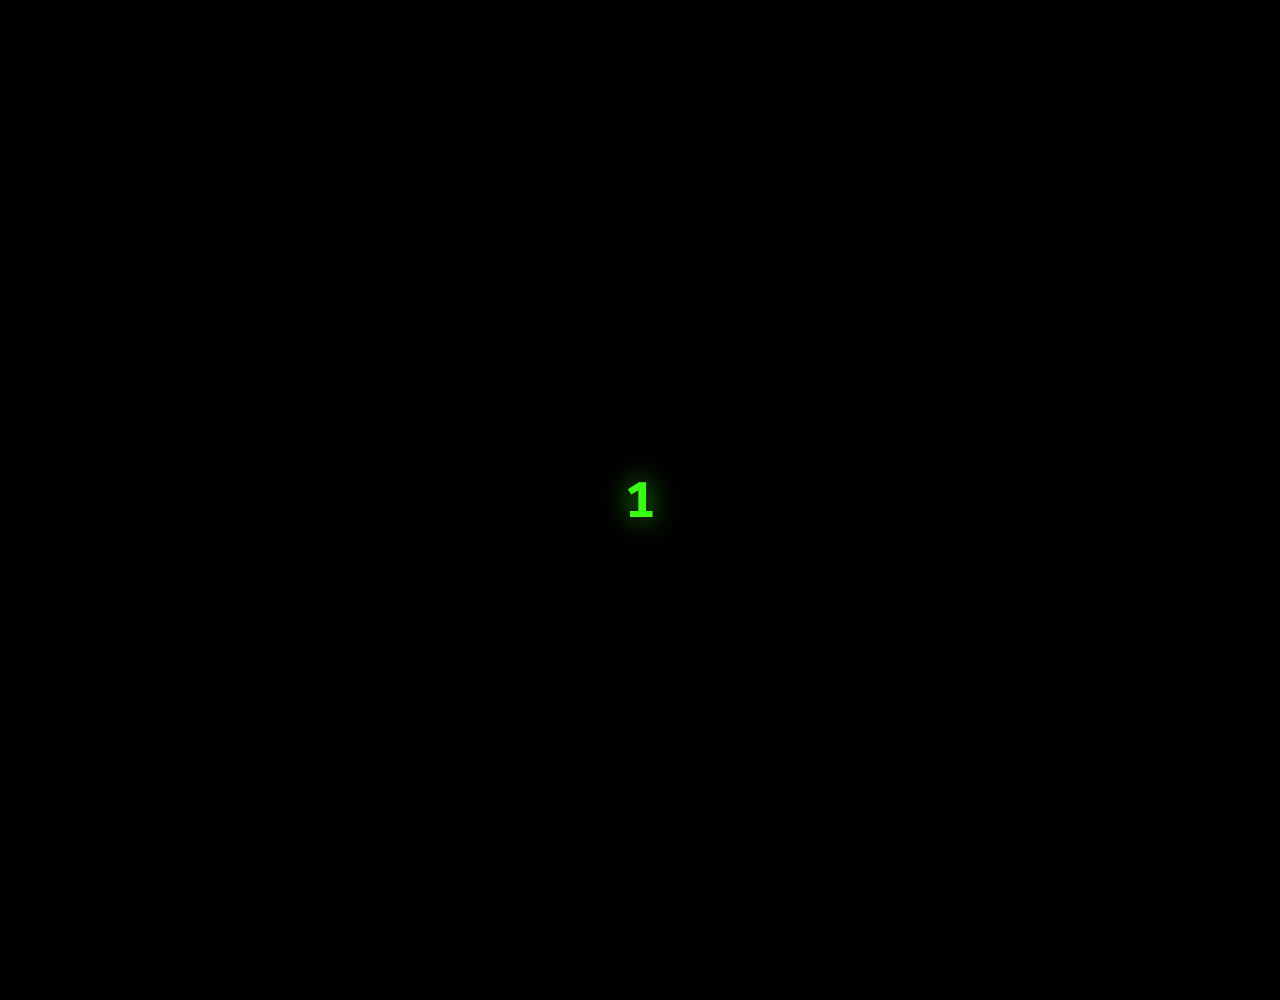
<file: index.html>
<!DOCTYPE html>
<html lang="en">
<head>
    <meta charset="UTF-8">
    <meta name="viewport" content="width=device-width, initial-scale=1.0">
    <link rel="stylesheet" href="style.css">
    <link href="https://fonts.googleapis.com/css2?family=Fira+Code:wght@400&display=swap" rel="stylesheet">
    <link rel="stylesheet" href="https://cdnjs.cloudflare.com/ajax/libs/font-awesome/5.15.3/css/all.min.css"/>
    <link rel="icon" type="image/x-icon" href="./assets/favicon.ico">
    <title>Sava</title>
</head>
<body>
    <div id="loading">
        <h2 id="loadingtext">0</h2>
    </div>

    <div id="content">

        <div class="firstbox">

            <h1>Sava</h1>

            <h3 id="animation">I'm a <span id="span"></span></h3>
            <p>
                I am a developer with a genuine passion for the digital realm, striving to create thoughtful solutions. In the ever-evolving landscape of cyberspace, I find purpose in both constructing and deconstructing ideas, always seeking to deepen my understanding of technology. Cogito, ergo sum.
            </p>
            <div class="hero">
                <div class="social-links">
                  <a href="mailto:savasick@icloud.com"><i title="email" class="fab fa fa-envelope"></i></a>
                  <a href="https://www.reddit.com/user/Savas1ck/"><i title="reddit" class="fab fa-reddit"></i></a>
                  <a href="https://t.me/savasick"><i title="telegram" class="fab fa-telegram"></i></a>
                  <a href="https://github.com/savasick"><i title="github" class="fab fa-github"></i></a>
                  <a href="https://discordapp.com/users/778866611351977990"><i title="discord" class="fab fa-discord"></i></a>
                </div>
            </div>
        </div>
    
        <div class="secondbox">
            <div class="image" id="image"></div>
        </div>
        <div class="ascii-art">
            <pre>
                          :::!~!!!!!:.
                      .xUHWH!! !!?M88WHX:.
                    .X*#M@$!!  !X!M$$$$$$WWx:.
                   :!!!!!!?H! :!$!$$$$$$$$$$8X:
                  !!~  ~:~!! :~!$!#$$$$$$$$$$8X:
                 :!~::!H!<   ~.U$X!?R$$$$$$$$MM!
                 ~!~!!!!~~ .:XW$$$U!!?$$$$$$RMM!
                   !:~~~ .:!M"T#$$$$WX??#MRRMMM!
                   ~?WuxiW*`   `"#$$$$8!!!!??!!!
                 :X- M$$$$       `"T#$T~!8$WUXU~
                :%`  ~#$$$m:        ~!~ ?$$$$$$
              :!`.-   ~T$$$$8xx.  .xWW- ~""##*"
    .....   -~~:<` !    ~?T#$$@@W@*?$$      /`
    W$@@M!!! .!~~ !!     .:XUW$W!~ `"~:    :
    #"~~`.:x%`!!  !H:   !WM$$$$Ti.: .!WUn+!`
    :::~:!!`:X~ .: ?H.!u "$$$B$$$!W:U!T$$M~
    .~~   :X@!.-~   ?@WTWo("*$$$W$TH$! `
    Wi.~!X$?!-~    : ?$$$B$Wu("**$RM!
    $R@i.~~ !     :   ~$$$$$B$$en:``
    ?MXT@Wx.~    :     ~"##*$$$$M~
            </pre>
        </div>
    </div>

    <script src="script.js"></script>
</body>
</html>
</file>
<file: style.css>
* {
    margin: 0; padding: 0;
    box-sizing: border-box;
    text-decoration: none;
}

body {
    margin: 0;
    height: 100vh;
    display: flex;
    justify-content: flex-start;
    align-items: flex-end;
    background-color: #121212;
    color: #fff;
    font-family: Arial, sans-serif;
    font-family: 'Fira Code', monospace;
    background-color: #000;
}

::selection {
    background-color: rgb(57, 255, 20);
    color: #fff;
}

#loading {
    width: 100%;
    height: 100vh;
    display: flex;
    justify-content: center;
    align-items: center;
}

#loadingtext {
    font-size: 50px;
    color: rgb(57, 255, 20);
    text-shadow: rgba(57,255,20,0.8) 0px 0px 28px; 
    animation: loading 1s ease-in-out;
    transition: opacity 0.3s ease-in-out;
}

#content {
    width: 100%;
    height: 100vh;
    opacity: 0;
    display: none;
    justify-content: center;
    align-items: center;
    gap: 135px;
    transition: opacity 0.3s ease-in-out;
}

.firstbox {
    margin-left: 50px;
}

.secondbox {
    margin-right: 50px;
}

.firstbox h1 {
    font-size: 7rem;
    font-weight: 700;
    line-height: 1;
}

.firstbox h3 {
    margin-bottom: 50px;
    margin-top: 50px;
    font-size: 3.5rem;
    display: inline-block;
    padding-right: 2px;
    border-right: 2px solid rgb(57, 255, 20);
    white-space: nowrap;
}

.firstbox p {
    font-size: 1.5rem;
    font-weight: 1.8;
    max-width: 1000px;
    line-height: 40px;
}

.image {
    background: url("./assets/sava.png");
    background-repeat: no-repeat;
    background-position: center;
    background-size: cover;
    width: 600px;
    height: 600px;
    border-radius: 50%;
    box-shadow: 0 0 25px rgb(57, 255, 20);
    cursor: pointer;
    transition: 0.1s ease-in-out;
}

.image:hover{
    box-shadow: 0 0 25px rgb(57, 255, 20),
                0 0 50px rgb(57, 255, 20);
}

span {
    color: rgb(57, 255, 20);
}

.btn {
    display: inline-block;
    padding: 1rem 2.8rem;
    border-radius: 4rem;
    font-size: 1.2rem;
    letter-spacing: 0.1rem;
    font-weight: 600;
    transition: 0.1s ease-in-out;
    cursor: pointer;
    background-color: #121212;
    color: rgb(57, 255, 20);
    border: 3px solid rgb(57, 255, 20);
    box-shadow:  0 0 25px transparent;
    margin-top: 50px;
}

.btn:hover{
    box-shadow: 0 0 25px rgb(57, 255, 20);
}

@media (max-width:1834px) {
    .firstbox h1 {
        font-size: 5rem;
    }

    .firstbox h3 {
        font-size: 2.5rem;
    }

    .firstbox p {
        max-width: 800px;
    }
}

@media (max-width:1630px) {
    .image {
        width: 400px;
        height: 400px;
    }

    .firstbox p {
        max-width: 700px;
        line-height: 32px;
        font-size: 1.3rem;
    }
}

@media (max-width:1322px) {
    #content {
        flex-direction: column-reverse;
    }
    .image{
        margin-top: 210px;
    }
    body {
        margin-top: 50px;
        margin-bottom: 50px;
    }

    .firstbox, .secondbox {
        margin: 0;
    }

    #content {
        gap: 80px;
    }

    .firstbox {
        margin: 0px 50px 0px 50px;
    }
}

@media (max-width:800px) {
    body {
        margin-top: 10px;
        margin-bottom: 10px;
    }
    .image{
        margin-top: 100px;
    }

    .firstbox h1 {
        font-size: 3rem;
    }

    .firstbox h3 {
        margin-top: 30px;
        margin-bottom: 30px;
        font-size: 1.7rem;
    }

    .firstbox p {
        font-size: 1rem;
        max-width: 500px;
        font-family: 600;
    }

    .image {
        width: 300px;
        height: 300px;
    }

    #content {
        gap: 80px;
    }

    .firstbox .btn {
        font-size: 0.7rem;
        font-weight: 700;
        padding: 0.8rem 2.8rem;
        margin-top: 30px;
    }
}


@media (max-width:500px) {
    body {
        margin:0;
    }

    .firstbox h1 {
        font-size: 2.2rem;
    }

    .firstbox h3 {
        margin-bottom: 30px;
        margin-top: 30px;
        font-size: 1.2rem;
    }

    .firstbox p {
        font-size: 0.8rem;
        font-weight: 500;
        line-height: 26px;
    }

    .image {
        width: 220px;
        height: 220px;
    }

    .btn {
        margin-top: 30px;
    }
}

.ascii-art {
    font-family: monospace;
    white-space: pre;
    color: rgba(0, 255, 0, 0.2);
    position: fixed;
    bottom: -3%;
    left: -3%;
    z-index: -1;
    font-size: x-small;
    width: 100%;
}

  .social-links {
    display: flex;
  }
  
  .social-links a {
    background: black;
    width: 60px;
    height: 60px;
    text-align: center;
    text-decoration: none;
    color: white;
    box-shadow: 0 0 20px 10px rgba(255, 255, 255, 0.05);
    margin: 3% 1%;
    border-radius: 50%;
    position: relative;
    overflow: hidden;
    transition: transform 0.5s;
  }
  
  .social-links a .fab {
    font-size: 42px;
    line-height: 60px;
    position: relative;
    z-index: 10;
    transition: color 0.5s;
  }
  
  .social-links a::after {
    content: '';
    width: 100%;
    height: 100%;
    top: -90px;
    left: 0;
    background: #000;
    background: linear-gradient(-45deg, #1ced81, #17ffe8);
    position: absolute;
    transition: 0.5s;
  }
  
  .social-links a:hover::after {
    top: 0;
  }
  
  .social-links a:hover .fab {
    color: black;
  }
  
  .social-links a:hover {
    transform: translateY(-10px);
  }
</file>
